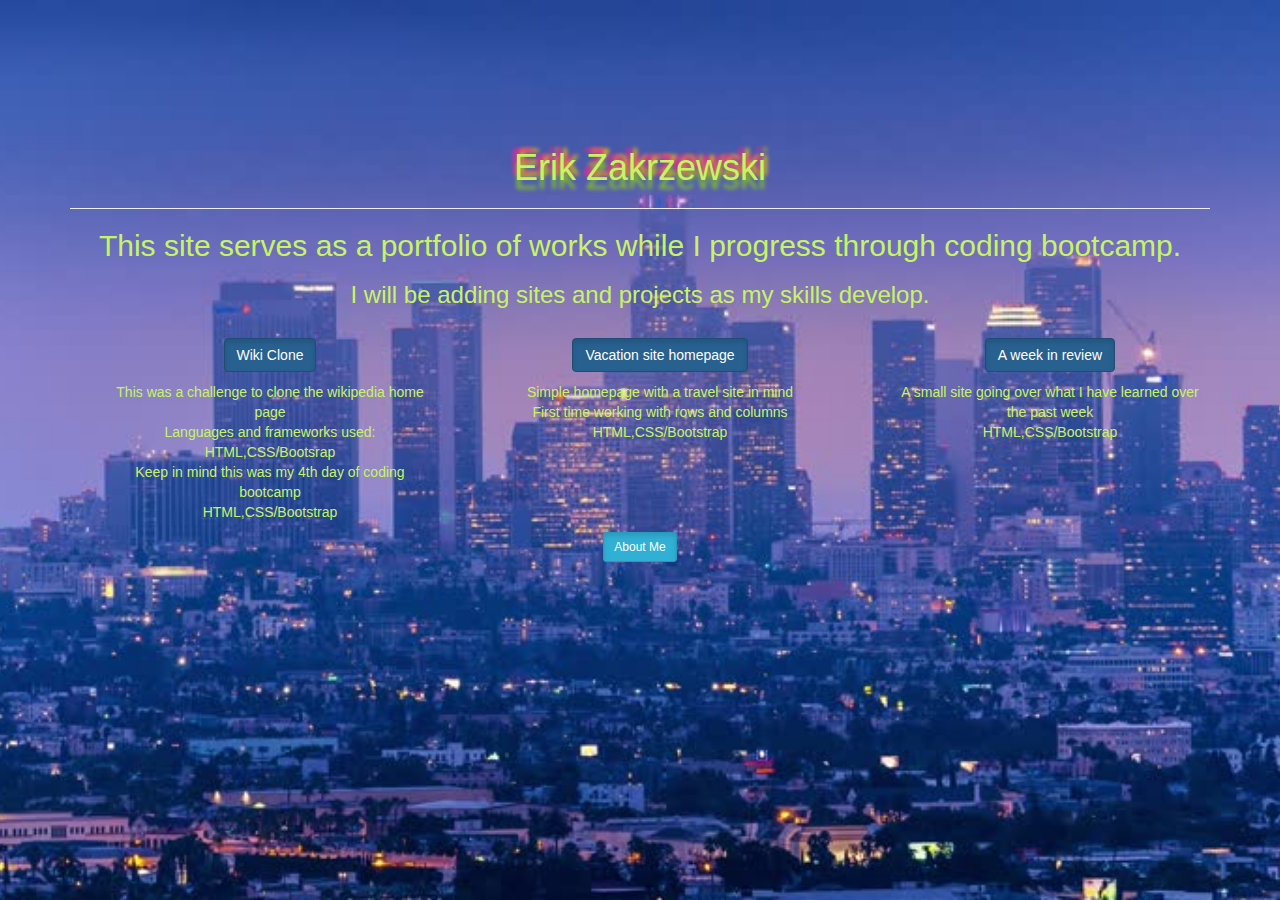
<file: index.html>
<!DOCTYPE html>
<html>
  <head>
    <link rel="stylesheet" href="css/bootstrap.css" type="text/css">
    <link rel="stylesheet" href="css/styles.css" type="text/css">
    <meta charset="utf-8">
    <title>Erik Zakrzewski</title>
  </head>
    <body>
      <style media="screen">
        body {
          background-image: url("img/10.jpg");
          color: #c7f464;
          background-repeat: no-repeat;
          background-position: center center;
          background-attachment: fixed;
          background-size: cover;
        }
      </style>
      <div class="container" style="text-align:center">
        <div class="row" align="center">
          <div class="col-lg-12">
            <h1 align="center"><span id="style">Erik Zakrzewski</span></h1>
            <hr>
            <p><h2>This site serves as a portfolio of works while I progress through coding bootcamp.</h2>
            <h3>I will be adding sites and projects as my skills develop.</h3>
            </p>

          </div>
          <br>
        </div>
          <div class="row" >
            <div class="col-md-4">
              <ul>
                <li><h3><a href="https://github.com/Erikzaksf/Wikipedia.git" class="btn btn-primary btn-md active" role="button" aria-pressed="true">Wiki Clone</a></h3></li>

                <li>This was a challenge to clone the wikipedia home page</li>
                <li>Languages and frameworks used: HTML,CSS/Bootsrap</li>
                <li>Keep in mind this was my 4th day of coding bootcamp</li>
                <li>HTML,CSS/Bootstrap</li>
              </ul>
            </div>
            <div class="col-md-4">
              <ul>
                <li><h3><a href="https://github.com/Erikzaksf/vacation.git" class="btn btn-primary btn-md active" role="button" aria-pressed="true"> Vacation site homepage</a></h3></li>
                <li>Simple homepage with a travel site in mind</li>
                <li>First time working with rows and columns</li>
                <li>HTML,CSS/Bootstrap</li>
              </ul>

            </div>
            <div class="col-md-4">
              <ul>
                <li><h3><a href="https://github.com/Erikzaksf/week-in-review.git"class="btn btn-primary btn-md active" role="button" aria-pressed="true">A week in review</a></h3></li>
                <li>A small site going over what I have learned over the past week</li>
                <li>HTML,CSS/Bootstrap</li>
                <li></li>
              </ul>
            </div>

          </div>
        <a href="about.html" class="btn btn-info btn-sm active" role="button" aria-pressed="true">About Me</a>
        <br>

      </div>
    
    </body>
</html>
</file>
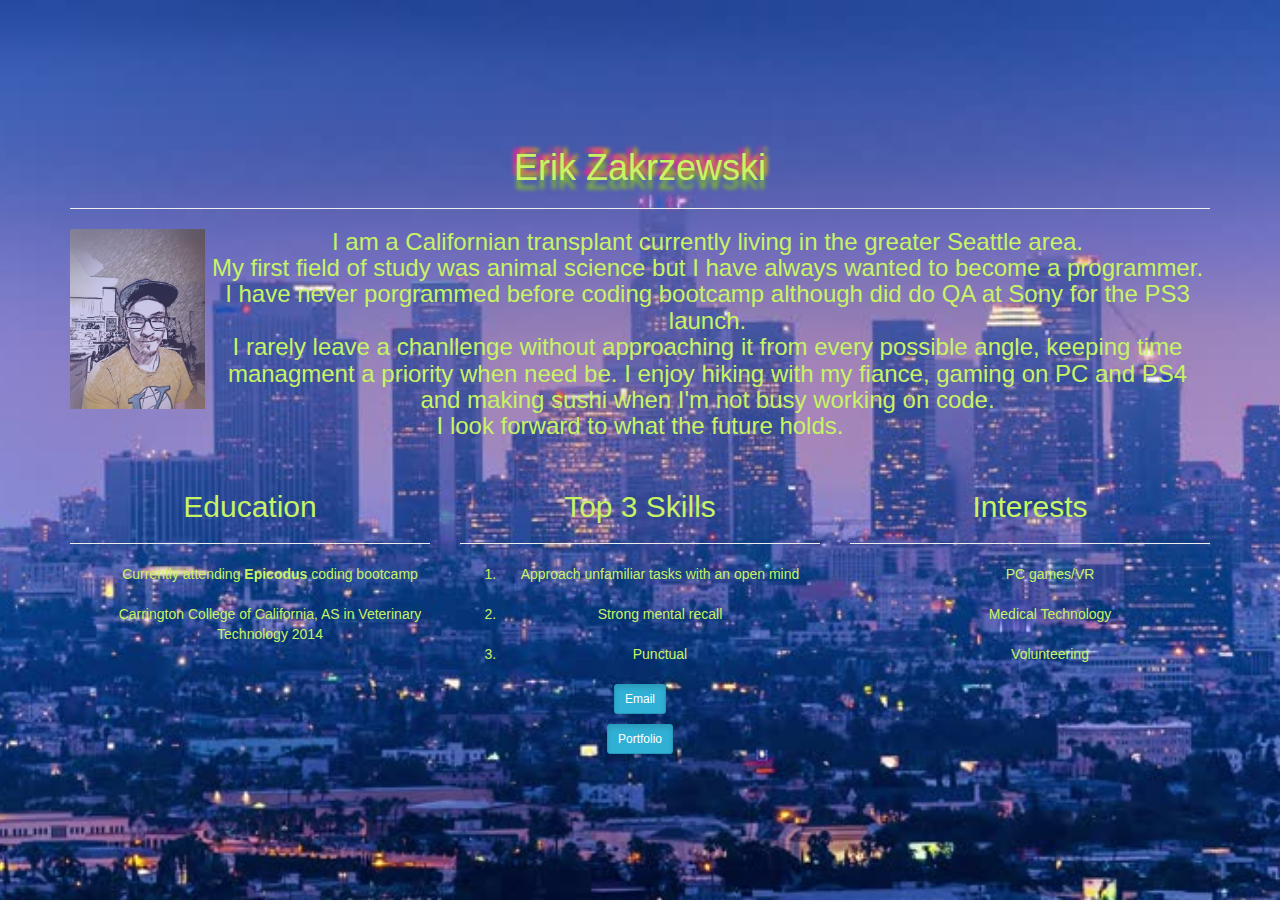
<file: about.html>
<!DOCTYPE html>
<html>
  <head>
    <meta charset="utf-8">
    <link rel="stylesheet" href="css/bootstrap.css" type="text/css">
    <link rel="stylesheet" href="css/styles.css" type="text/css">
    <title>About me</title>
  </head>
  <body>
    <div class="container" style="text-align:center" >
      <style media="screen">
        body {
          background-image: url("img/10.jpg");
          color: #c7f464;
          background-repeat: no-repeat;
          background-position: center center;
          background-attachment: fixed;
          background-size: cover;
        }
      </style>
      <p>
        <h1 color:"#959693"><span id="style">Erik Zakrzewski</span></h1>
        <hr>
        <img src="img/erik.jpg" alt="">
        <h3>I am a Californian transplant currently living in the greater Seattle area.
          <br>
          My first field of study was animal science but I have always wanted to become a programmer.
          <br>
          I have never porgrammed before coding bootcamp although did do QA at Sony for the PS3 launch.
          <br>
          I rarely leave a chanllenge without approaching it from every possible angle, keeping time managment a priority when need be.
          I enjoy hiking with my fiance, gaming on PC and PS4 and making sushi when I'm not busy working on code.
          <br>
          I look forward to what the future holds.
        </h3>
      </p>
      <br>
      <div class="row">
        <div class="col-md-4">
          <h2>Education</h2>
          <hr>
          <ul>
            <li>Currently attending <strong>Epicodus</strong> coding bootcamp</li>
            <br>
            <li>Carrington College of California, AS in Veterinary Technology 2014</li>
          </ul>
        </div>
        <div class="col-md-4">
          <h2>Top 3 Skills</h2>
          <hr>
          <ol>
            <li>Approach unfamiliar tasks with an open mind</li>
            <br>
            <li>Strong mental recall</li>
            <br>
            <li>Punctual</li>
          </ol>

        </div>
        <div class="col-md-4">
          <h2>Interests</h2>
          <hr>
          <ul>
            <li>PC games/VR</li>
            <br>
            <li>Medical Technology</li>
            <br>
            <li>Volunteering</li>
          </ul>

        </div>
      </div>
      <h4><a href="mailto:erik.zak.sf@gmail.com" class="btn btn-info btn-sm active" role="button" aria-pressed="true">Email</a></h4>
      <h4><a href="index.html" class="btn btn-info btn-sm active" role="button" aria-pressed="true">Portfolio</a></h4>
    </div>
  </body>
</html>
</file>
<file: css/styles.css>
h1 > #style{
  text-shadow: 0 9px 4px #85c226,
            -3px -5px 4px #fe2192,
            3px -5px 4px #f7c200;
}


ul{
  list-style: none;
}

body{
  margin-top: 10%;
}
img{
  float: left;
  opacity: 0.6;
  display: block;
  max-width:450px;
  max-height:180px;
  width: auto;
  height: auto;
}
</file>
